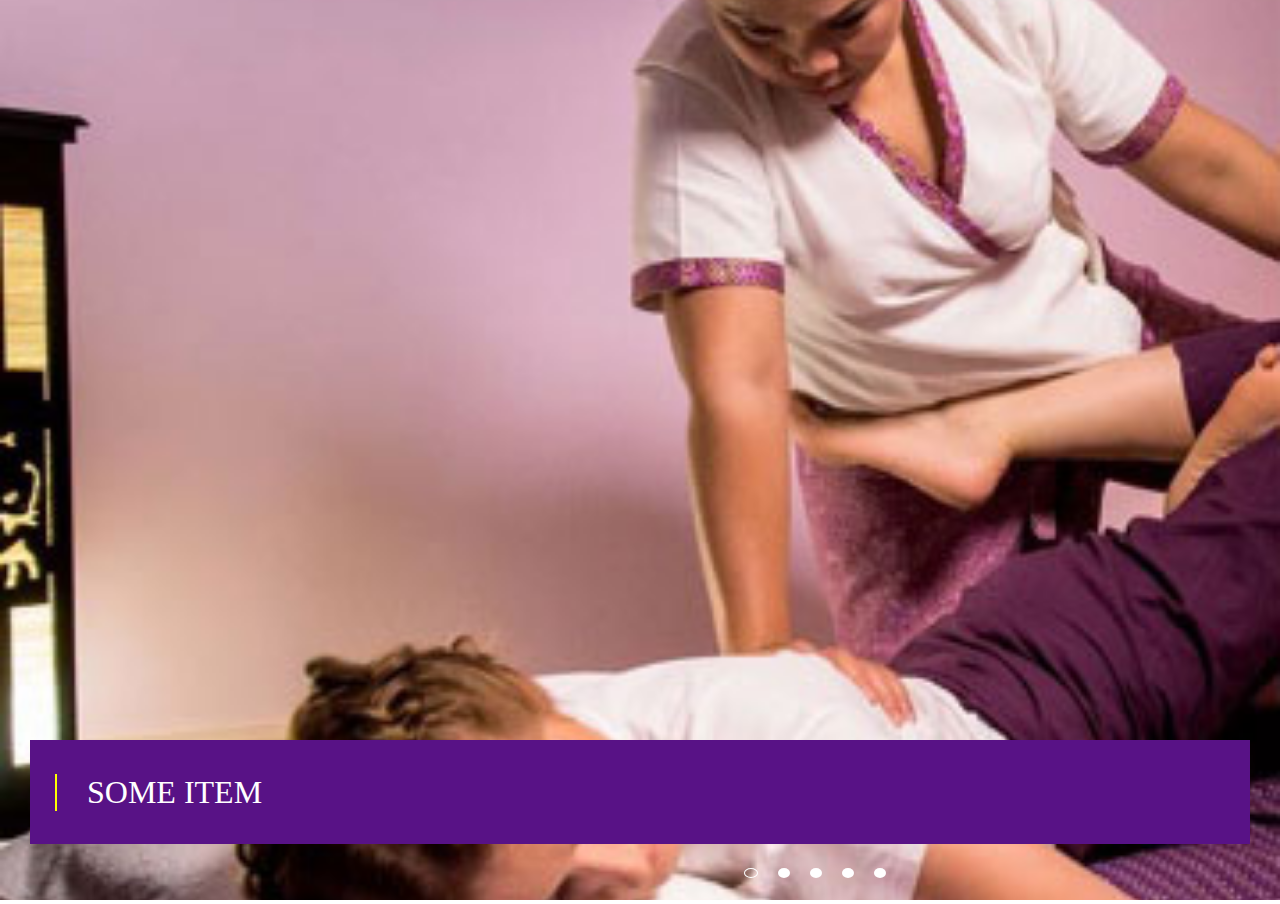
<file: index.html>
<!doctype html>
<html lang="en">
<head>
    <link rel="stylesheet" href="index.css">
    <meta charset="UTF-8">
    <meta name="viewport"
          content="width=device-width, user-scalable=no, initial-scale=1.0, maximum-scale=1.0, minimum-scale=1.0">
    <meta http-equiv="X-UA-Compatible" content="ie=edge">
    <title>Document</title>
</head>
<body>
    <div class="container">
        <div class="slider">
            <div class="slider__item">
                <img src="images/1.jpg" alt="">
                <div class="slider__card">
                    <h1>some item</h1>
                </div>
                <div class="overview">
                    <div style="display: flex; justify-content: space-between" class="header">
                        <h1>Some title</h1>
                        <svg class="close"><use xlink:href="#ic_close"></use></svg>
                    </div>
                    <p class="overview__body">Lorem ipsum dolor sit amet, consectetur adipisicing elit. Ab accusamus ad aliquam consectetur corporis deleniti enim eum harum impedit! Laborum!</p>
                </div>
            </div>
            <div class="slider__item">
                <img src="images/2.jpg" alt="">
                <div class="slider__card">
                    <h1>some item</h1>
                </div>
                <div class="overview">
                    <div style="display: flex; justify-content: space-between" class="header">
                        <h1>Some title</h1>
                        <svg class="close"><use xlink:href="#ic_close"></use></svg>
                    </div>
                    <p class="overview__body">Lorem ipsum dolor sit amet, consectetur adipisicing elit. Ab accusamus ad aliquam consectetur corporis deleniti enim eum harum impedit! Laborum!</p>
                </div>
            </div>
            <div class="slider__item">
                <img src="images/3.jpg" alt="">
                <div class="slider__card">
                    <h1>SECOND ITEM</h1>

                </div>
                <div class="overview">
                    <div style="display: flex; justify-content: space-between" class="header">
                        <h1>Some title</h1>
                        <svg class="close"><use xlink:href="#ic_close"></use></svg>
                    </div>
                    <p class="overview__body">Lorem ipsum dolor sit amet, consectetur adipisicing elit. Ab accusamus ad aliquam consectetur corporis deleniti enim eum harum impedit! Laborum!</p>
                </div>

            </div>
            <div class="slider__item">
                <img src="images/4.jpg" alt="">
                <div class="slider__card">
                    <h1>SECOND ITEM</h1>
                </div>
                <div class="overview">
                    <div style="display: flex; justify-content: space-between" class="header">
                        <h1>Some title</h1>
                        <svg class="close"><use xlink:href="#ic_close"></use></svg>
                    </div>
                    <p class="overview__body">Lorem ipsum dolor sit amet, consectetur adipisicing elit. Ab accusamus ad aliquam consectetur corporis deleniti enim eum harum impedit! Laborum!</p>
                </div>
            </div>
            <div class="slider__item">
                <img src="images/5.jpg" alt="">
                <div class="slider__card">
                    <h1>SECOND ITEM</h1>
                </div>
                <div class="overview">
                    <div style="display: flex; justify-content: space-between" class="header">
                        <h1>Some title</h1>
                        <svg class="close"><use xlink:href="#ic_close"></use></svg>
                    </div>
                    <p class="overview__body">Lorem ipsum dolor sit amet, consectetur adipisicing elit. Ab accusamus ad aliquam consectetur corporis deleniti enim eum harum impedit! Laborum!</p>
                </div>
            </div>
        </div>
    </div>

    <script src="https://code.jquery.com/jquery-3.6.0.min.js"></script>

    <script src="slick.min.js"></script>

    <script src="index.js"></script>
    <svg width="0" height="0" style="position:absolute">

        <symbol viewBox="0 0 24 24" id="ic_close" xmlns="http://www.w3.org/2000/svg">
            <path d="M8.41156 7.0004L13.6886 12.2822C14.079 12.6729 14.0787 13.306 13.688 13.6964C13.2973 14.0867 12.6641 14.0864 12.2737 13.6957L6.99628 8.41356L1.7066 13.6953C1.31578 14.0856 0.682609 14.0851 0.292371 13.6943C-0.0978671 13.3035 -0.0973965 12.6703 0.293422 12.2801L5.5827 6.99871L0.295506 1.70679C-0.0948455 1.31609 -0.0945591 0.682921 0.296146 0.292573C0.686851 -0.0977741 1.32002 -0.0974878 1.71037 0.293213L6.99798 5.58554L12.2741 0.317346C12.6649 -0.0728875 13.2981 -0.0724168 13.6883 0.318398C14.0785 0.709212 14.0781 1.34238 13.6872 1.73261L8.41156 7.0004Z" fill-rule="evenodd" stroke="none" />
        </symbol>

    </svg>
</body>
</html>
</file>
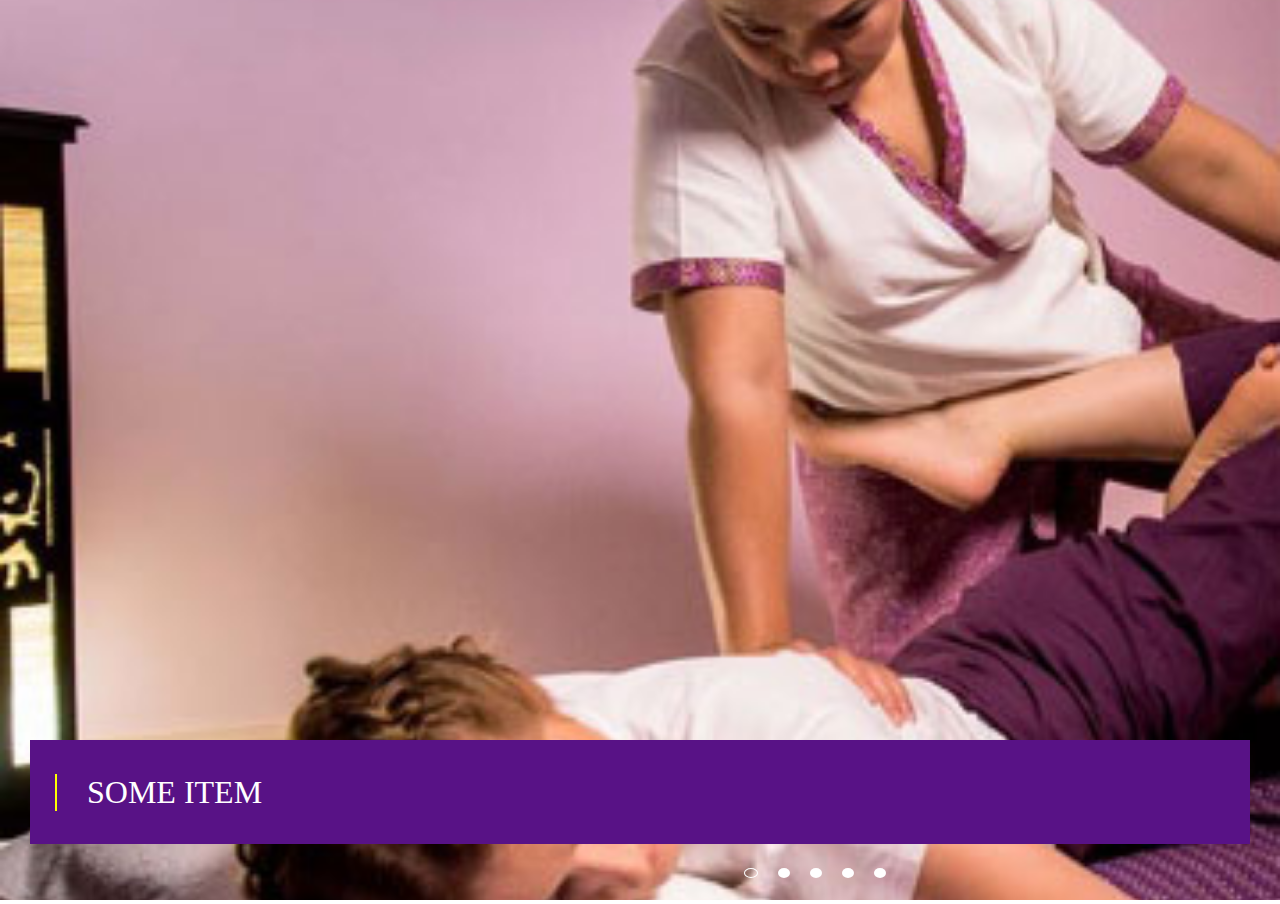
<file: digital_menu.html>
<!doctype html>
<html lang="en">
<head>
    <link rel="stylesheet" href="index.css">
    <meta charset="UTF-8">
    <meta name="viewport"
          content="width=device-width, user-scalable=no, initial-scale=1.0, maximum-scale=1.0, minimum-scale=1.0">
    <meta http-equiv="X-UA-Compatible" content="ie=edge">
    <title>Document</title>
</head>
<body>
    <div class="container">
        <div class="slider">
            <div class="slider__item">
                <img src="images/1.jpg" alt="">
                <div class="slider__card">
                    <h1>some item</h1>
                </div>
                <div class="overview">
                    <div style="display: flex; justify-content: space-between" class="header">
                        <h1>Some title</h1>
                        <svg class="close"><use xlink:href="#ic_close"></use></svg>
                    </div>
                    <p class="overview__body">Lorem ipsum dolor sit amet, consectetur adipisicing elit. Ab accusamus ad aliquam consectetur corporis deleniti enim eum harum impedit! Laborum!</p>
                </div>
            </div>
            <div class="slider__item">
                <img src="images/2.jpg" alt="">
                <div class="slider__card">
                    <h1>some item</h1>
                </div>
                <div class="overview">
                    <div style="display: flex; justify-content: space-between" class="header">
                        <h1>Some title</h1>
                        <svg class="close"><use xlink:href="#ic_close"></use></svg>
                    </div>
                    <p class="overview__body">Lorem ipsum dolor sit amet, consectetur adipisicing elit. Ab accusamus ad aliquam consectetur corporis deleniti enim eum harum impedit! Laborum!</p>
                </div>
            </div>
            <div class="slider__item">
                <img src="images/3.jpg" alt="">
                <div class="slider__card">
                    <h1>SECOND ITEM</h1>

                </div>
                <div class="overview">
                    <div style="display: flex; justify-content: space-between" class="header">
                        <h1>Some title</h1>
                        <svg class="close"><use xlink:href="#ic_close"></use></svg>
                    </div>
                    <p class="overview__body">Lorem ipsum dolor sit amet, consectetur adipisicing elit. Ab accusamus ad aliquam consectetur corporis deleniti enim eum harum impedit! Laborum!</p>
                </div>

            </div>
            <div class="slider__item">
                <img src="images/4.jpg" alt="">
                <div class="slider__card">
                    <h1>SECOND ITEM</h1>
                </div>
                <div class="overview">
                    <div style="display: flex; justify-content: space-between" class="header">
                        <h1>Some title</h1>
                        <svg class="close"><use xlink:href="#ic_close"></use></svg>
                    </div>
                    <p class="overview__body">Lorem ipsum dolor sit amet, consectetur adipisicing elit. Ab accusamus ad aliquam consectetur corporis deleniti enim eum harum impedit! Laborum!</p>
                </div>
            </div>
            <div class="slider__item">
                <img src="images/5.jpg" alt="">
                <div class="slider__card">
                    <h1>SECOND ITEM</h1>
                </div>
                <div class="overview">
                    <div style="display: flex; justify-content: space-between" class="header">
                        <h1>Some title</h1>
                        <svg class="close"><use xlink:href="#ic_close"></use></svg>
                    </div>
                    <p class="overview__body">Lorem ipsum dolor sit amet, consectetur adipisicing elit. Ab accusamus ad aliquam consectetur corporis deleniti enim eum harum impedit! Laborum!</p>
                </div>
            </div>
        </div>
    </div>

    <script src="https://code.jquery.com/jquery-3.6.0.min.js"></script>

    <script src="slick.min.js"></script>

    <script src="index.js"></script>
    <svg width="0" height="0" style="position:absolute">

        <symbol viewBox="0 0 24 24" id="ic_close" xmlns="http://www.w3.org/2000/svg">
            <path d="M8.41156 7.0004L13.6886 12.2822C14.079 12.6729 14.0787 13.306 13.688 13.6964C13.2973 14.0867 12.6641 14.0864 12.2737 13.6957L6.99628 8.41356L1.7066 13.6953C1.31578 14.0856 0.682609 14.0851 0.292371 13.6943C-0.0978671 13.3035 -0.0973965 12.6703 0.293422 12.2801L5.5827 6.99871L0.295506 1.70679C-0.0948455 1.31609 -0.0945591 0.682921 0.296146 0.292573C0.686851 -0.0977741 1.32002 -0.0974878 1.71037 0.293213L6.99798 5.58554L12.2741 0.317346C12.6649 -0.0728875 13.2981 -0.0724168 13.6883 0.318398C14.0785 0.709212 14.0781 1.34238 13.6872 1.73261L8.41156 7.0004Z" fill-rule="evenodd" stroke="none" />
        </symbol>

    </svg>
</body>
</html>
</file>
<file: index.css>
@import url(
'https://fonts.googleapis.com/css2?family=Poppins:wght@600&display=swap');

body {
    margin: 0;
}

.container {
    margin: 0 auto;
    width: 100%;
    border: 0;
    overflow: hidden;
}


.slider {
    position: relative;
    width: 100%;
    overflow: hidden;
    border: 0;
}

.slider ul {
    padding: 0;
}

.slick-track {
    display: flex;
    align-items: flex-start;
}

.slider__item {
    position: relative;
    width: 100%;
    height: 100%;
    overflow: hidden;
}

.slider__item img {
    width: 100%;
    height: 100vh;
    object-fit: cover;

}

.slider .slick-arrow {
    position: absolute;
    top: 50%;
    z-index: 10;
    font-size: 0;
    width: 30px;
    height: 60px;
    outline: none;
}

.slider .slick-arrow.slick-prev {
    left: 0;
    background: url("/images/left.svg") 0 0 / 100% no-repeat;
}

.slider .slick-arrow.slick-next {
    right: 0;
    background: url("/images/right.svg") 0 0 / 100% no-repeat;

}

.slider .slick-dots {
    position: absolute;
    bottom: 10px;
    right: 30%;
    display: flex;
    justify-content: center;
    align-items: center;
}
.slider .slick-dots li {
    list-style: none;
    margin: 0 10px;
}
.slider .slick-dots button {
    font-size: 0;
    width: 10px;
    height: 10px;
    background-color: #fff;
    border-radius: 50%;
    outline: none;
    border: 0;
}

.slider .slick-dots li.slick-active button {
    background-color: transparent;
    border: 1px solid #fff;
}

.slider__card {
    background: #581286;
    position: absolute;
    bottom: 60px;
    left: 30px;
    right: 30px;
    z-index: 10;
    padding: 12px 25px;
    overflow: hidden;
}

.slider__card h1 {
    text-transform: uppercase ;
    font-weight: lighter;
    color: white;
    padding: 0 0 0 30px;
    border-left: 2px solid yellow;
}

.slider .overview {
    overflow: auto;
    background-color: #fff;
    position: absolute;
    top: 0;
    right: 0;
    left: 0;
    bottom: 0;
    transform: translateY(100%);
    transition: transform 0.3s ease-in;
    z-index: 10550;
    padding: 12px;
}

.close {
    width: 40px;
    height: 40px;
    padding: 20px 20px;
}
</file>
